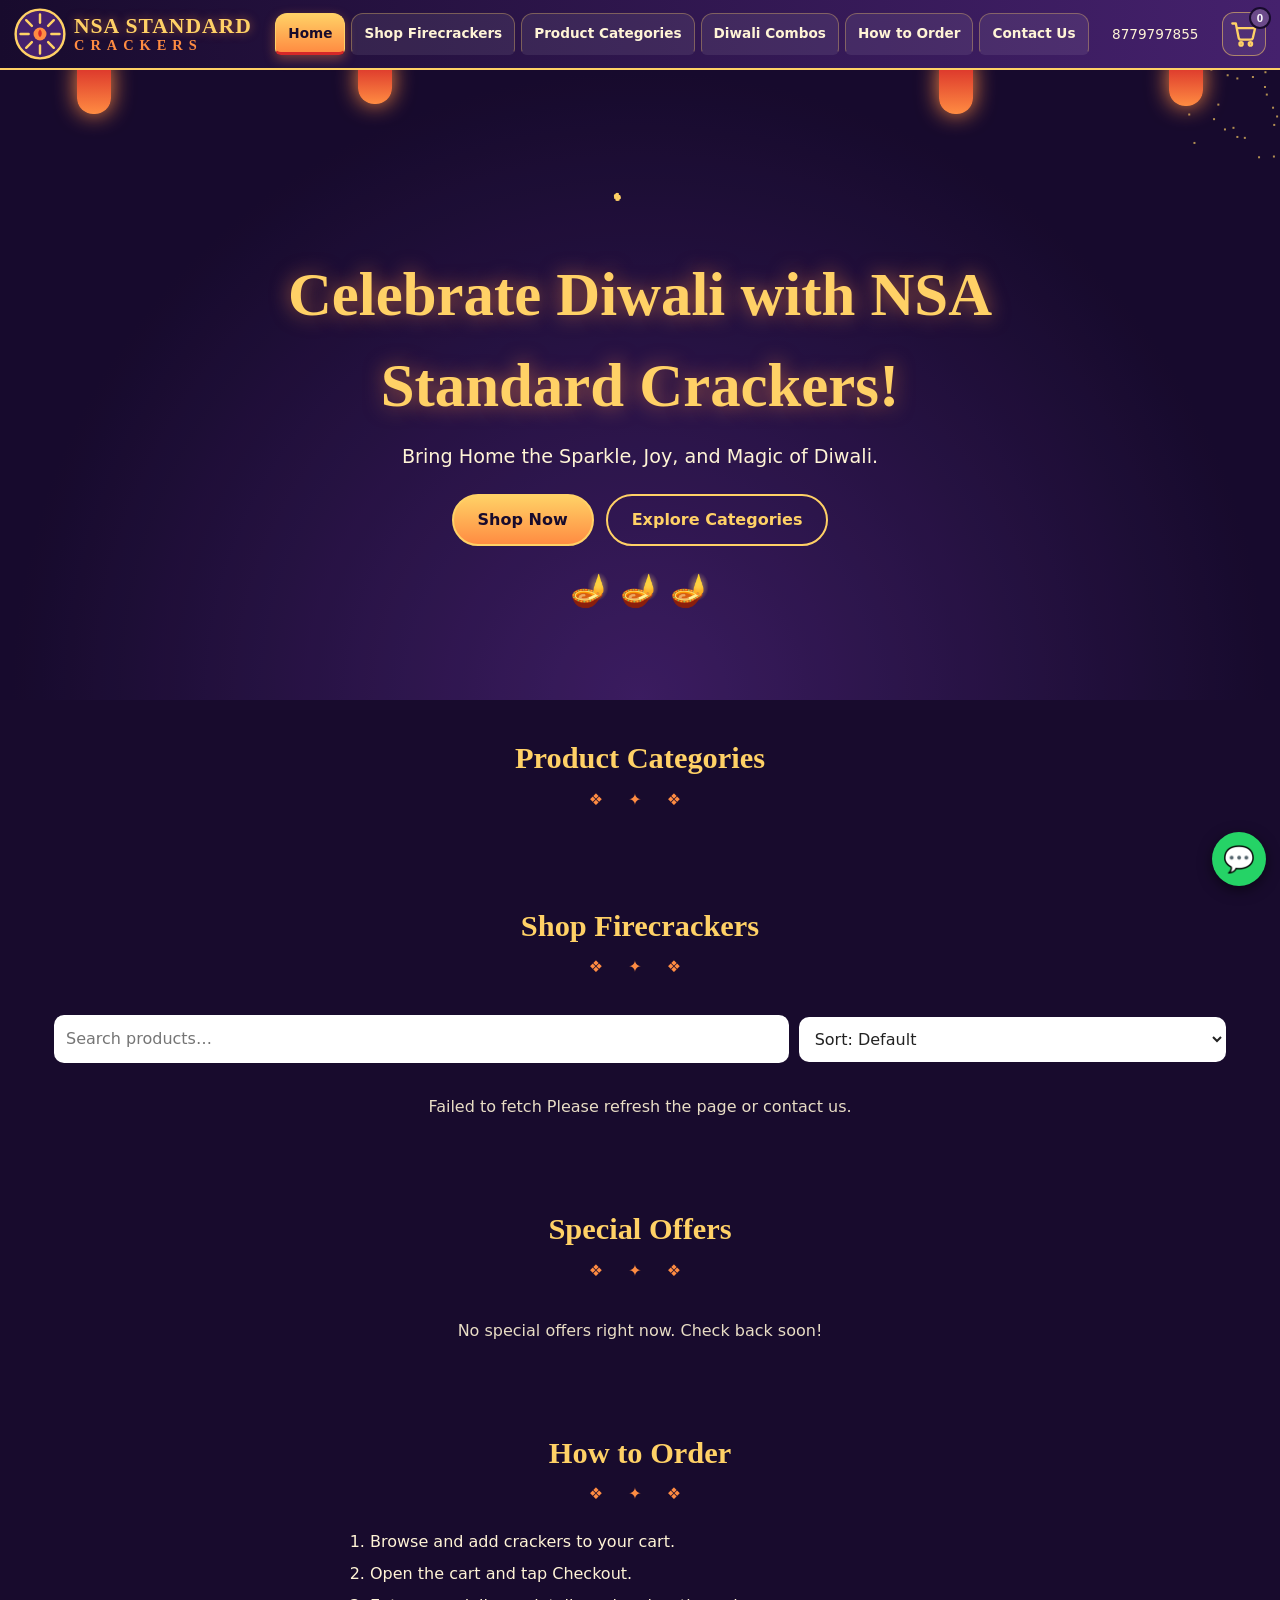
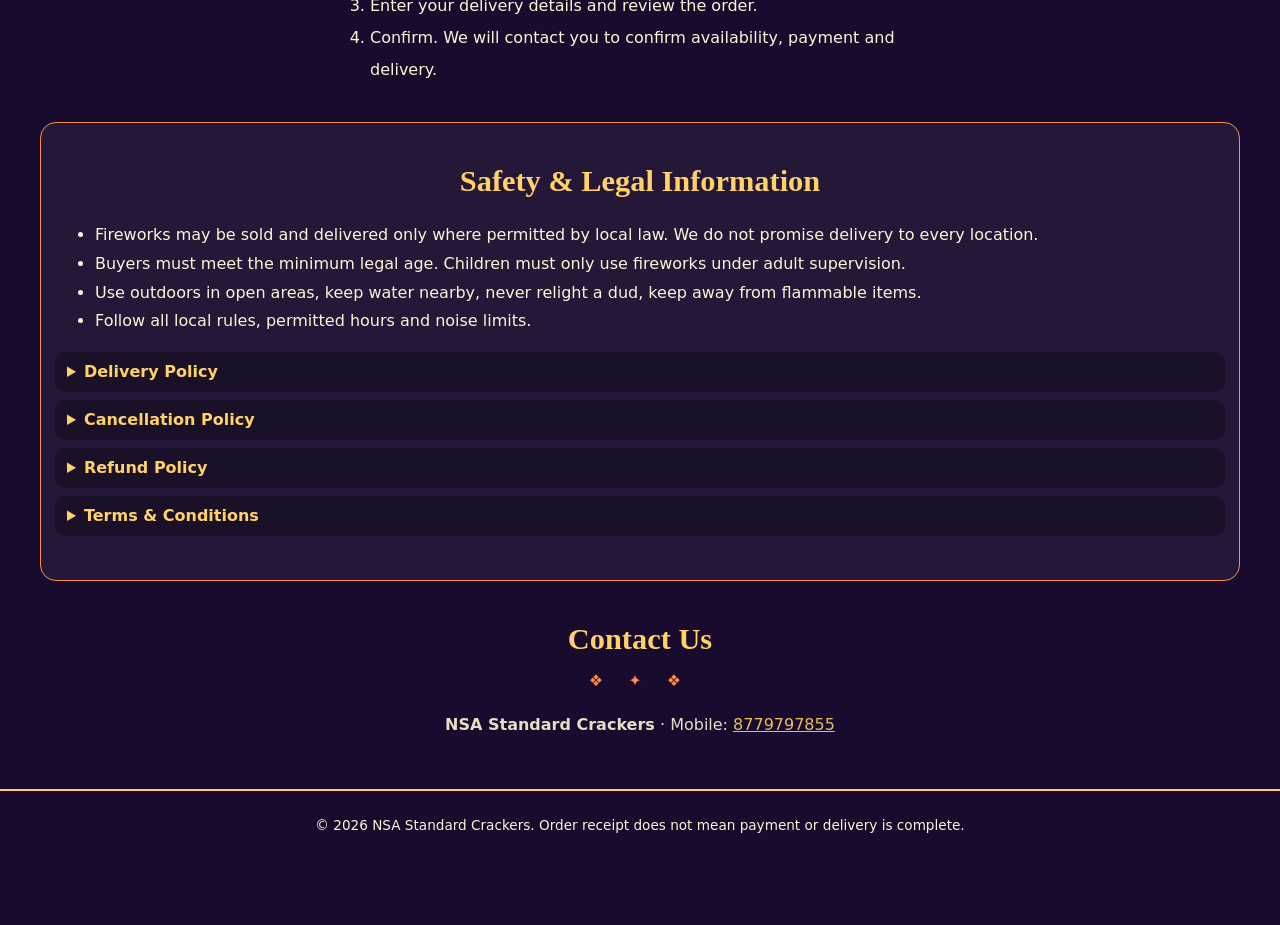
<file: index.html>
<!DOCTYPE html>
<html lang="en">
<head>
<meta charset="utf-8">
<meta name="viewport" content="width=device-width, initial-scale=1">
<title>NSA Standard Crackers — Diwali Fireworks Shop</title>
<meta name="description" content="Buy Diwali crackers online from NSA Standard Crackers: sparklers, flower pots, chakkars, bombs and more.">
<link rel="preconnect" href="https://script.google.com">
<link rel="preconnect" href="https://script.googleusercontent.com" crossorigin>
<link rel="preconnect" href="https://lh3.googleusercontent.com">
<link rel="dns-prefetch" href="https://drive.google.com">
<link rel="stylesheet" href="style.css">
</head>
<body>
<header class="hdr" id="top">
  <a class="logo" href="#top" aria-label="NSA Standard Crackers home">
    <svg viewBox="0 0 64 64" width="52" height="52" aria-hidden="true"><circle cx="32" cy="32" r="30" fill="#45216D" stroke="#FFD166" stroke-width="3"/><g stroke="#FFD166" stroke-width="3" stroke-linecap="round"><path d="M32 8v10M32 46v10M8 32h10M46 32h10M15 15l7 7M42 42l7 7M49 15l-7 7M22 42l-7 7"/></g><circle cx="32" cy="32" r="8" fill="#FF8C42"/><path d="M32 26c3 3 3 7 0 10-3-3-3-7 0-10z" fill="#D62828"/></svg>
    <span class="brand"><b>NSA STANDARD</b><i>CRACKERS</i></span>
  </a>
  <button class="burger" id="burger" aria-label="Menu" aria-expanded="false" aria-controls="nav">☰</button>
  <nav id="nav" class="nav">
    <a href="#top">Home</a><a href="#shop">Shop Firecrackers</a><a href="#categories">Product Categories</a><a href="#offers">Diwali Combos</a><a href="#how">How to Order</a><a href="#contact">Contact Us</a>
  </nav>
  <div class="hcontact"><a id="hPhone" href="#"></a><a id="hEmail" href="#" hidden></a></div>
  <button class="cartbtn" id="cartBtn" aria-label="Open cart"><svg class="cart-ic" viewBox="0 0 24 24" width="28" height="28" fill="none" stroke="currentColor" stroke-width="2" stroke-linecap="round" stroke-linejoin="round" aria-hidden="true"><path d="M2 3h3l2.4 12.2a2 2 0 0 0 2 1.6h8.2a2 2 0 0 0 2-1.5L21.5 7H6"/><circle cx="9.5" cy="20.5" r="1.4"/><circle cx="17.5" cy="20.5" r="1.4"/></svg><span id="cartCount" class="zero" aria-live="polite">0</span></button>
</header>

<main>
<section class="hero">
  <canvas id="fx" aria-hidden="true"></canvas>
  <div class="lanterns" aria-hidden="true"><span></span><span></span><span></span><span></span></div>
  <div class="heroin">
    <h1>Celebrate Diwali with NSA Standard Crackers!</h1>
    <p>Bring Home the Sparkle, Joy, and Magic of Diwali.</p>
    <div class="btns"><a class="btn gold" href="#shop">Shop Now</a><a class="btn ghost" href="#categories">Explore Categories</a></div>
    <div class="diyas" aria-hidden="true">🪔 🪔 🪔</div>
  </div>
</section>

<section id="categories" class="sec"><h2>Product Categories</h2><div class="divider" aria-hidden="true">❖ ✦ ❖</div><div id="catGrid" class="catgrid"></div></section>

<section id="shop" class="sec">
  <h2>Shop Firecrackers</h2><div class="divider" aria-hidden="true">❖ ✦ ❖</div>
  <div class="chips" id="chips" role="tablist" aria-label="Categories"></div>
  <div class="tools">
    <label class="sr" for="q">Search products</label><input id="q" type="search" placeholder="Search products…">
    <label class="sr" for="sort">Sort</label>
    <select id="sort"><option value="">Sort: Default</option><option value="asc">Price: Low to High</option><option value="desc">Price: High to Low</option></select>
  </div>
  <div id="grid" class="grid" aria-live="polite"></div>
</section>

<section id="offers" class="sec"><h2>Special Offers</h2><div class="divider" aria-hidden="true">❖ ✦ ❖</div><div id="offerGrid" class="grid"></div><p id="noOffer" class="note">No special offers right now. Check back soon!</p></section>

<section id="how" class="sec"><h2>How to Order</h2><div class="divider" aria-hidden="true">❖ ✦ ❖</div>
<ol class="steps"><li>Browse and add crackers to your cart.</li><li>Open the cart and tap Checkout.</li><li>Enter your delivery details and review the order.</li><li>Confirm. We will contact you to confirm availability, payment and delivery.</li></ol></section>

<section id="safety" class="sec safety"><h2>Safety &amp; Legal Information</h2>
<ul><li>Fireworks may be sold and delivered only where permitted by local law. We do not promise delivery to every location.</li><li>Buyers must meet the minimum legal age. Children must only use fireworks under adult supervision.</li><li>Use outdoors in open areas, keep water nearby, never relight a dud, keep away from flammable items.</li><li>Follow all local rules, permitted hours and noise limits.</li></ul>
<details><summary>Delivery Policy</summary><p id="pDelivery"></p></details>
<details><summary>Cancellation Policy</summary><p id="pCancel"></p></details>
<details><summary>Refund Policy</summary><p id="pRefund"></p></details>
<details><summary>Terms &amp; Conditions</summary><p id="pTerms"></p></details></section>

<section id="contact" class="sec"><h2>Contact Us</h2><div class="divider" aria-hidden="true">❖ ✦ ❖</div>
<p class="note"><b>NSA Standard Crackers</b> · Mobile: <a id="cPhone" href="#"></a> <span id="cEmailWrap" hidden>· Email: <a id="cEmail" href="#"></a></span></p></section>
</main>

<footer class="foot">© <span id="yr"></span> NSA Standard Crackers. Order receipt does not mean payment or delivery is complete.</footer>
<a id="wa" class="wa" target="_blank" rel="noopener" aria-label="Chat on WhatsApp">💬</a>

<div id="toast" class="toast" role="status" aria-live="polite"></div>
<div class="scrim" id="scrim" hidden></div>
<aside class="drawer" id="drawer" hidden aria-label="Shopping cart">
  <div class="dh"><h2>Your Cart</h2><button class="x" data-close aria-label="Close">✕</button></div>
  <div id="cartBody" class="dbody"></div>
  <div class="df" id="cartFoot"></div>
</aside>

<div class="modal" id="modal" hidden role="dialog" aria-modal="true" aria-labelledby="mTitle">
  <div class="mbox">
    <button class="x" data-close aria-label="Close">✕</button>
    <div id="stepForm">
      <h2 id="mTitle">Checkout</h2>
      <form id="form" novalidate>
        <div class="f2"><div><label for="fName">Full Name *</label><input id="fName" autocomplete="name"><small class="err" data-for="fName"></small></div>
        <div><label for="fMobile">Mobile Number *</label><input id="fMobile" inputmode="numeric" maxlength="10" autocomplete="tel-national"><small class="err" data-for="fMobile"></small></div></div>
        <label for="fAddress">Complete Delivery Address * <small>(house/flat, building/society, street, area, landmark)</small></label><textarea id="fAddress" rows="4" maxlength="400" autocomplete="street-address"></textarea><small class="err" data-for="fAddress"></small>
        <div class="f3"><div><label for="fCity">City *</label><input id="fCity" value="Mumbai"><small class="err" data-for="fCity"></small></div>
        <div><label for="fState">State *</label><input id="fState" value="Maharashtra"><small class="err" data-for="fState"></small></div>
        <div><label for="fPin">PIN Code *</label><input id="fPin" inputmode="numeric" maxlength="6"><small class="err" data-for="fPin"></small></div></div>
        <label for="fEmail">Email Address *</label><input id="fEmail" type="email" autocomplete="email"><small class="err" data-for="fEmail"></small>
        <label for="fNotes">Order Notes (optional)</label><textarea id="fNotes" rows="2" maxlength="300"></textarea>
        <label class="chk"><input type="checkbox" id="fAgree"> I have reviewed my order and agree to the terms, delivery conditions and applicable fireworks laws (including age restrictions). *</label><small class="err" data-for="fAgree"></small>
        <p class="note">Payment method: Cash on delivery / to be confirmed by us. No payment details are collected here.</p>
        <button class="btn gold" type="submit">Review Order</button>
      </form>
    </div>
    <div id="stepReview" hidden></div>
    <div id="stepDone" hidden></div>
  </div>
</div>

<script src="products.js"></script>
<script src="script.js"></script>
</body>
</html>
</file>
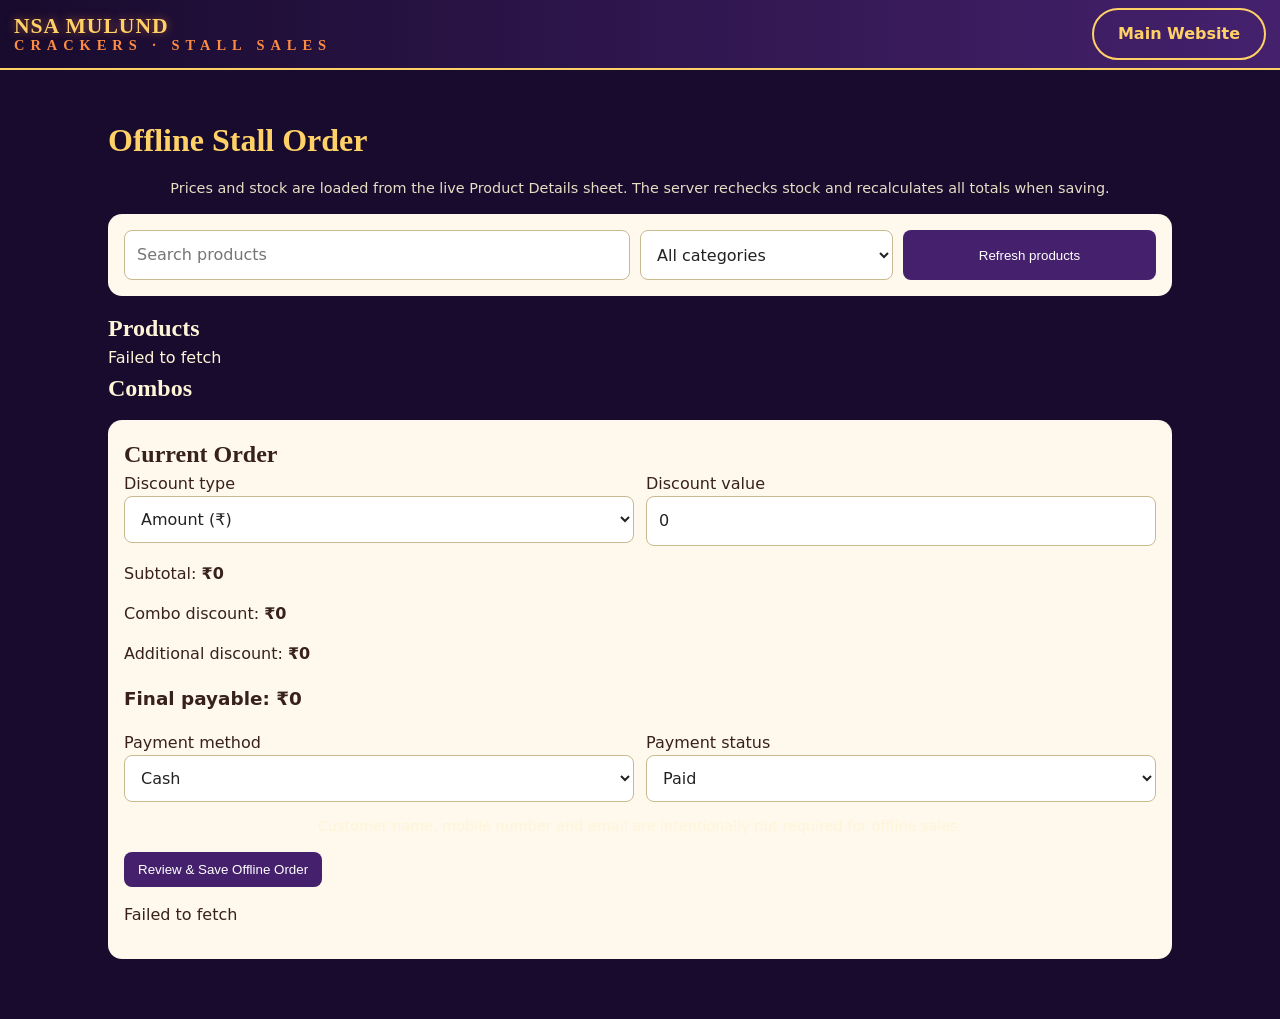
<file: offline-order.html>
<!DOCTYPE html><html lang="en"><head><meta charset="utf-8"><meta name="viewport" content="width=device-width,initial-scale=1"><title>NSA Mulund Crackers — Stall Order</title><link rel="stylesheet" href="style.css"><style>
.offline{max-width:1100px;margin:28px auto;padding:18px}.offline h1{color:#FFD166}.panel{background:#fff8ec;color:#38211b;border-radius:14px;padding:16px;margin:14px 0}.controls{display:grid;grid-template-columns:2fr 1fr 1fr;gap:10px}.controls input,.controls select,.panel input,.panel select{width:100%;padding:12px;border:1px solid #c9b98f;border-radius:8px}.catalog{display:grid;grid-template-columns:repeat(auto-fit,minmax(220px,1fr));gap:12px}.item{background:#fff8ec;color:#38211b;border-radius:12px;padding:14px}.item h3{margin:0 0 8px}.item button,.action{background:#45216D;color:#fff;border:0;border-radius:8px;padding:10px 14px;cursor:pointer}.item button:disabled{opacity:.4}.cartrow{display:grid;grid-template-columns:2fr 1fr 1fr auto;gap:8px;align-items:center;padding:10px 0;border-bottom:1px solid #ddd}.summary{font-size:1.15rem;font-weight:bold}.error{color:#b00020}.success{color:#146c43}.note{font-size:.9rem}.two{display:grid;grid-template-columns:1fr 1fr;gap:12px}@media(max-width:650px){.controls,.two{grid-template-columns:1fr}.cartrow{grid-template-columns:1fr 1fr}.offline{padding:10px}}
</style></head><body><header class="hdr"><a class="logo" href="index.html"><span class="brand"><b>NSA MULUND</b><i>CRACKERS · STALL SALES</i></span></a><a class="btn ghost" href="index.html">Main Website</a></header>
<main class="offline"><h1>Offline Stall Order</h1><p class="note">Prices and stock are loaded from the live Product Details sheet. The server rechecks stock and recalculates all totals when saving.</p>
<section class="panel"><div class="controls"><input id="search" placeholder="Search products"><select id="category"><option value="">All categories</option></select><button class="action" id="refresh">Refresh products</button></div></section>
<section><h2>Products</h2><div id="catalog" class="catalog">Loading products…</div></section>
<section><h2>Combos</h2><div id="combos" class="catalog"></div></section>
<section class="panel"><h2>Current Order</h2><div id="cart"></div><div class="two"><label>Discount type<select id="discountType"><option value="amount">Amount (₹)</option><option value="percent">Percentage (%)</option></select></label><label>Discount value<input id="discountValue" type="number" min="0" step="0.01" value="0"></label></div><p>Subtotal: <b id="subtotal">₹0</b></p><p>Combo discount: <b id="comboDiscount">₹0</b></p><p>Additional discount: <b id="extraDiscount">₹0</b></p><p class="summary">Final payable: <span id="total">₹0</span></p>
<div class="two"><label>Payment method<select id="paymentMethod"><option>Cash</option><option>UPI</option><option>Card</option><option>Other</option></select></label><label>Payment status<select id="paymentStatus"><option>Paid</option><option>Unpaid</option><option>Partially Paid</option></select></label></div>
<p class="note">Customer name, mobile number and email are intentionally not required for offline sales.</p><button class="action" id="submit">Review &amp; Save Offline Order</button><p id="message" role="status"></p></section>
</main><script src="products.js"></script><script>
(()=>{'use strict';const C=window.CONFIG,$=s=>document.querySelector(s),inr=n=>'₹'+Number(n||0).toLocaleString('en-IN',{maximumFractionDigits:2});let products=[],combos=[],cart={};const esc=s=>String(s??'').replace(/[&<>"']/g,m=>({'&':'&amp;','<':'&lt;','>':'&gt;','"':'&quot;',"'":'&#39;'}[m]));
async function load(){const [a,b]=await Promise.all([fetch(C.endpoint+'?action=products&scope=offline',{cache:'no-store'}),fetch(C.endpoint+'?action=combos&scope=offline',{cache:'no-store'})]);const p=await a.json(),c=await b.json();if(!p.ok)throw Error(p.error||'Product loading failed');products=p.products;combos=c.ok?c.combos:[];const cats=[...new Set(products.map(x=>x.category))];$('#category').innerHTML='<option value="">All categories</option>'+cats.map(x=>`<option>${esc(x)}</option>`).join('');render()}
function render(){const q=$('#search').value.toLowerCase(),cat=$('#category').value;$('#catalog').innerHTML=products.filter(p=>(!q||p.name.toLowerCase().includes(q))&&(!cat||p.category===cat)).map(p=>`<article class="item"><h3>${esc(p.name)}</h3><p>${esc(p.category)} · ${inr(p.price)}</p><p>Stock: ${p.stock}</p><button data-add="${esc(p.id)}" ${p.stock<1?'disabled':''}>Add product</button></article>`).join('')||'<p>No matching products.</p>';$('#combos').innerHTML=combos.map(c=>`<article class="item"><h3>${esc(c.name)}</h3><p>${c.items.map(i=>esc(i.name)+' × '+i.qty).join('<br>')}</p><p><s>${inr(c.originalPrice)}</s> <b>${inr(c.price)}</b> (10% off)</p><button data-combo="${esc(c.id)}" ${c.available?'':'disabled'}>Add combo</button></article>`).join('')||'<p>No configured combos.</p>';renderCart()}
function lines(){return Object.entries(cart).map(([key,qty])=>{if(key.startsWith('c:')){const c=combos.find(x=>x.id===key.slice(2));return c?{key,qty,combo:c,base:c.originalPrice*qty,comboDiscount:c.discount*qty,total:c.price*qty}:null}const p=products.find(x=>x.id===key.slice(2));return p?{key,qty,product:p,base:p.price*qty,comboDiscount:0,total:p.price*qty}:null}).filter(Boolean)}
function calc(){const l=lines(),subtotal=l.reduce((s,x)=>s+x.base,0),comboDiscount=l.reduce((s,x)=>s+x.comboDiscount,0),raw=Number($('#discountValue').value||0),type=$('#discountType').value;let extra=type==='percent'?Math.max(0,subtotal-comboDiscount)*Math.min(100,raw)/100:Math.min(Math.max(0,raw),Math.max(0,subtotal-comboDiscount));extra=Math.round(extra*100)/100;return {l,subtotal,comboDiscount,extra,total:Math.max(0,subtotal-comboDiscount-extra)}}
function renderCart(){const t=calc();$('#cart').innerHTML=t.l.map(x=>`<div class="cartrow"><span>${esc(x.combo?x.combo.name:x.product.name)}</span><span>${inr(x.total)}</span><span>Qty <input data-qty="${esc(x.key)}" type="number" min="1" max="99" value="${x.qty}" style="width:70px"></span><button data-remove="${esc(x.key)}">Remove</button></div>`).join('')||'<p>Cart is empty.</p>';$('#subtotal').textContent=inr(t.subtotal);$('#comboDiscount').textContent='−'+inr(t.comboDiscount);$('#extraDiscount').textContent='−'+inr(t.extra);$('#total').textContent=inr(t.total)}
document.addEventListener('click',e=>{const a=e.target.closest('[data-add]'),c=e.target.closest('[data-combo]'),r=e.target.closest('[data-remove]');if(a){const k='p:'+a.dataset.add;cart[k]=Math.min(99,(cart[k]||0)+1);renderCart()}if(c){const k='c:'+c.dataset.combo;cart[k]=Math.min(99,(cart[k]||0)+1);renderCart()}if(r){delete cart[r.dataset.remove];renderCart()}});document.addEventListener('change',e=>{if(e.target.matches('[data-qty]')){const k=e.target.dataset.qty,n=Number(e.target.value);if(Number.isInteger(n)&&n>0&&n<=99)cart[k]=n;else delete cart[k];renderCart()}});$('#search').addEventListener('input',render);$('#category').addEventListener('change',render);$('#discountType').addEventListener('change',renderCart);$('#discountValue').addEventListener('input',renderCart);$('#refresh').onclick=()=>load().catch(e=>$('#message').textContent=e.message);
$('#submit').onclick=async()=>{const t=calc();if(!t.l.length){$('#message').textContent='Add at least one product.';return}if(Number($('#discountValue').value)<0||!Number.isFinite(Number($('#discountValue').value))){$('#message').textContent='Enter a valid discount.';return}if(!confirm('Save offline order for '+inr(t.total)+'?'))return;const b=$('#submit');b.disabled=true;b.textContent='Saving…';$('#message').textContent='';const token=(crypto.randomUUID&&crypto.randomUUID())||Date.now()+'-'+Math.random().toString(36).slice(2);const payload={action:'offlineOrder',token,discount:{type:$('#discountType').value,value:Number($('#discountValue').value||0)},paymentMethod:$('#paymentMethod').value,paymentStatus:$('#paymentStatus').value,items:t.l.map(x=>x.combo?{type:'combo',id:x.combo.id,qty:x.qty}:{id:x.product.id,qty:x.qty})};try{const r=await fetch(C.endpoint,{method:'POST',headers:{'Content-Type':'text/plain;charset=utf-8'},body:JSON.stringify(payload)});const d=await r.json();if(!d.ok)throw Error(d.error||'Order save failed');$('#message').className='success';$('#message').innerHTML='Saved successfully. Order ID: <b>'+esc(d.orderId)+'</b> · Final payable: <b>'+inr(d.total)+'</b>';cart={};$('#discountValue').value='0';await load()}catch(e){$('#message').className='error';$('#message').textContent=e.message}finally{b.disabled=false;b.textContent='Review & Save Offline Order'}};
load().catch(e=>{$('#catalog').textContent=e.message;$('#message').textContent=e.message});})();
</script></body></html>
</file>
<file: style.css>
:root{--mid:#180B2D;--roy:#45216D;--gold:#FFD166;--saf:#FF8C42;--red:#D62828;--cream:#FFF4D6;--em:#176B45}
*{box-sizing:border-box}html{scroll-behavior:smooth;scroll-padding-top:80px}
body{margin:0;background:var(--mid);color:var(--cream);font:16px/1.5 system-ui,-apple-system,"Segoe UI",Roboto,sans-serif;overflow-x:hidden}
a{color:var(--gold)}h1,h2{font-family:Georgia,serif;margin:0}
:focus-visible{outline:3px solid var(--gold);outline-offset:2px}
.sr{position:absolute;width:1px;height:1px;overflow:hidden;clip:rect(0 0 0 0)}
.hdr{position:sticky;top:0;z-index:50;display:flex;align-items:center;gap:12px;padding:8px 14px;background:linear-gradient(90deg,var(--mid),var(--roy));border-bottom:2px solid var(--gold);flex-wrap:wrap;transition:.3s}
.logo{display:flex;align-items:center;gap:8px;text-decoration:none;margin-right:auto}
.brand{display:flex;flex-direction:column;line-height:1;font-family:Georgia,serif}
.brand b{font-size:1.35rem;color:var(--gold);letter-spacing:1px;text-shadow:0 0 10px #ff8c4288}.brand i{font-style:normal;color:var(--saf);letter-spacing:6px;font-size:.9rem;font-weight:700}
.burger,.cartbtn,.x{background:none;border:0;color:var(--cream);font-size:1.5rem;cursor:pointer;min-width:44px;min-height:44px;position:relative}
.cartbtn{display:inline-flex;align-items:center;justify-content:center;color:var(--gold);border:1px solid #ffd16688;border-radius:12px;background:#ffffff12;transition:.2s}.cartbtn:hover{background:#ffffff26;transform:translateY(-1px)}.cart-ic{display:block}
.cartbtn span{position:absolute;top:-6px;right:-6px;background:var(--red);color:#fff;border:2px solid var(--mid);border-radius:99px;font-size:.72rem;min-width:22px;height:22px;padding:0 5px;line-height:18px;font-weight:700;text-align:center}.cartbtn span.zero{background:#6b4a8a}.cartbtn span.bump{animation:bump .35s}@keyframes bump{40%{transform:scale(1.4)}}
.nav{display:none;flex-basis:100%;flex-direction:column;gap:8px;padding:6px 0 10px;order:10}.nav.open{display:flex}
.nav a{color:var(--cream);text-decoration:none;padding:10px 18px;border-radius:12px 12px 6px 6px;background:#ffffff14;border:1px solid #ffd16655;border-bottom:3px solid transparent;font-weight:600;font-size:.92rem;white-space:nowrap;transition:background .2s,color .2s,transform .2s,border-color .2s}
.nav a:hover{background:#ffd16633;color:var(--gold);border-color:var(--gold);transform:translateY(-2px)}
.nav a.active{background:linear-gradient(var(--gold),var(--saf));color:var(--mid);border-color:var(--gold);border-bottom-color:var(--red);box-shadow:0 4px 12px #ff8c4266;font-weight:800}
.hcontact{display:none;font-size:.85rem;flex-direction:column}@media(min-width:900px) and (max-width:1199px){.hcontact{display:none!important}}.hcontact a{color:var(--cream);text-decoration:none}
@media(min-width:900px){.burger{display:none}.nav{display:flex;flex-direction:row;flex-basis:auto;order:3;gap:6px;padding:0;align-items:flex-end}.nav a{padding:9px 12px;font-size:.85rem}.hcontact{display:flex;order:4}.cartbtn{order:5}.logo{margin-right:0}.hdr{flex-wrap:nowrap;justify-content:space-between}}
.hero{position:relative;min-height:70vh;display:grid;place-items:center;text-align:center;overflow:hidden;background:radial-gradient(circle at 50% 100%,var(--roy),var(--mid) 70%)}
#fx{position:absolute;inset:0;width:100%;height:100%;pointer-events:none}
.heroin{position:relative;padding:40px 16px;max-width:760px;animation:rise 1s both}
.hero h1{font-size:clamp(2rem,7vw,3.8rem);color:var(--gold);text-shadow:0 0 20px #ff8c4299}
.hero p{font-size:1.2rem;margin:12px 0 22px}.diyas{font-size:2rem;margin-top:20px;animation:flick 1.4s infinite alternate}
.btns{display:flex;gap:12px;justify-content:center;flex-wrap:wrap}
.btn{display:inline-block;padding:12px 24px;border-radius:99px;font-weight:700;border:2px solid var(--gold);cursor:pointer;text-decoration:none;font-size:1rem;min-height:44px}
.btn.gold{background:linear-gradient(var(--gold),var(--saf));color:var(--mid)}.btn.ghost{background:transparent;color:var(--gold)}.btn.dark{color:var(--cream)}
.btn:disabled{opacity:.5;cursor:not-allowed}.btn:hover:not(:disabled){transform:translateY(-2px)}
.lanterns span{position:absolute;top:-10px;width:34px;height:54px;border-radius:10px 10px 16px 16px;background:linear-gradient(var(--red),var(--saf));box-shadow:0 0 22px var(--saf);animation:sway 4s ease-in-out infinite alternate;transform-origin:top}
.lanterns span:before{content:"";position:absolute;left:16px;top:-30px;width:2px;height:30px;background:var(--gold)}
.lanterns span:nth-child(1){left:6%}.lanterns span:nth-child(2){left:28%;animation-delay:-1s;height:44px}.lanterns span:nth-child(3){right:24%;animation-delay:-2s}.lanterns span:nth-child(4){right:6%;animation-delay:-3s;height:46px}
@keyframes sway{to{transform:rotate(8deg)}}@keyframes flick{to{opacity:.7;text-shadow:0 0 18px var(--saf)}}@keyframes rise{from{opacity:0;transform:translateY(24px)}}
.sec{padding:36px 14px;max-width:1200px;margin:auto}.sec h2{text-align:center;color:var(--gold);font-size:1.9rem}
.divider{text-align:center;color:var(--saf);letter-spacing:10px;margin:6px 0 20px}
.catgrid,.grid{display:grid;gap:14px;grid-template-columns:repeat(auto-fill,minmax(160px,1fr))}
@media(min-width:700px){.catgrid,.grid{grid-template-columns:repeat(auto-fill,minmax(220px,1fr))}}
.cat{background:linear-gradient(160deg,var(--roy),var(--mid));border:1px solid var(--gold);border-radius:16px;padding:16px;text-align:center;transition:.25s;box-shadow:0 4px 14px #0006}
.cat:hover{transform:translateY(-4px);box-shadow:0 8px 24px #ffd16644}.cat .ic{font-size:2.4rem}.cat h3{margin:6px 0;color:var(--gold)}.cat p{font-size:.9rem;margin:0 0 10px}
.chips{display:flex;gap:8px;overflow-x:auto;padding:4px 0 12px;scrollbar-width:thin}
.chip{flex:none;background:var(--roy);color:var(--cream);border:1px solid var(--gold);border-radius:99px;padding:8px 14px;cursor:pointer;min-height:40px}
.chip[aria-selected=true]{background:var(--gold);color:var(--mid);font-weight:700}
.tools{display:flex;gap:10px;flex-wrap:wrap;margin-bottom:16px;align-items:center}
input,select,textarea{width:100%;padding:11px;border-radius:10px;border:1px solid #fff5;background:#fff;color:#222;font:inherit}
.tools input{flex:2 1 200px;width:auto}.tools select{flex:1 1 160px;width:auto}
.chk{display:flex;gap:8px;align-items:flex-start;margin:10px 0}.chk input{width:auto;margin-top:5px}
.card{background:var(--cream);color:#2a1840;border-radius:16px;overflow:hidden;border:2px solid var(--gold);box-shadow:0 6px 16px #0007;display:flex;flex-direction:column;transition:.25s}
.card:hover{transform:translateY(-4px)}.card img{width:100%;aspect-ratio:1/1;object-fit:contain;background:#fff;display:block}
.cb{padding:12px;display:flex;flex-direction:column;gap:6px;flex:1}.cb h3{margin:0;font-size:1.02rem;overflow-wrap:anywhere}.cb small{color:#6b4a8a}
.price{font-size:1.25rem;font-weight:800;color:var(--red)}.price s{color:#777;font-weight:400;font-size:.9rem}.price em{color:var(--em);font-size:.8rem;font-style:normal;margin-left:4px}
.soon{color:var(--roy);font-weight:700}.buy{margin-top:auto;display:flex;gap:8px;align-items:center}
.qty{display:flex;align-items:center;border:1px solid var(--roy);border-radius:10px;overflow:hidden;background:#fff}
.qty button{width:34px;height:38px;border:0;background:#eee;font-size:1.1rem;cursor:pointer}.qty span,.qty input{min-width:30px;text-align:center;color:#222;font-weight:700}
.qty input{width:44px;border:0;padding:0;border-radius:0;height:38px}
.add{flex:1;background:var(--em);color:#fff;border:0;border-radius:10px;min-height:40px;font-weight:700;cursor:pointer}.add:disabled{background:#999;cursor:not-allowed}
.empty,.note{text-align:center;color:var(--cream);opacity:.9;grid-column:1/-1}.steps{max-width:620px;margin:auto;line-height:2}
.safety{background:#ffffff0d;border:1px solid var(--saf);border-radius:16px}.safety ul{line-height:1.8}
details{background:#0004;border-radius:10px;padding:8px 12px;margin:8px 0}summary{cursor:pointer;font-weight:700;color:var(--gold)}
.foot{text-align:center;padding:24px 14px 90px;font-size:.85rem;border-top:2px solid var(--gold)}
.wa{position:fixed;right:14px;bottom:14px;width:54px;height:54px;border-radius:50%;background:#25D366;display:grid;place-items:center;font-size:1.6rem;text-decoration:none;z-index:40;box-shadow:0 4px 14px #0008}
.scrim{position:fixed;inset:0;background:#000a;z-index:60}
.drawer{position:fixed;top:0;right:0;bottom:0;width:min(420px,100%);background:var(--mid);z-index:70;display:flex;flex-direction:column;border-left:2px solid var(--gold)}
.drawer[hidden],.modal[hidden],.scrim[hidden]{display:none}
.dh{display:flex;justify-content:space-between;align-items:center;padding:10px 14px;border-bottom:1px solid #fff3}.dh h2{font-size:1.3rem;color:var(--gold)}
.dbody{flex:1;overflow:auto;padding:12px}.df{padding:12px;border-top:1px solid #fff3;display:flex;flex-direction:column;gap:8px}
.line{display:grid;grid-template-columns:1fr auto;gap:4px 10px;padding:10px 0;border-bottom:1px solid #fff2}.line .qty{grid-column:1}.line .qty span{color:#222}
.tot{display:flex;justify-content:space-between;font-weight:700}.tot.big{font-size:1.2rem;color:var(--gold)}
.rm{background:none;border:0;color:var(--saf);cursor:pointer;text-decoration:underline}
.modal{position:fixed;inset:0;z-index:80;background:#000c;overflow:auto;padding:12px}
.mbox{position:relative;max-width:680px;margin:20px auto;background:var(--mid);border:2px solid var(--gold);border-radius:16px;padding:20px}
.mbox>.x{position:absolute;top:6px;right:6px}.mbox h2{color:var(--gold);margin-bottom:12px}
.mbox label{display:block;margin:10px 0 4px;font-weight:600}.mbox .chk{font-weight:400}
.f2,.f3{display:grid;gap:0 12px;grid-template-columns:1fr}@media(min-width:600px){.f2{grid-template-columns:1fr 1fr}.f3{grid-template-columns:1fr 1fr 1fr}}
.err{display:block;color:#ff9b9b;min-height:1em;font-weight:600}input.bad{border:2px solid var(--red)}
.rev{background:#ffffff10;border-radius:10px;padding:10px;margin:10px 0}.rev p{margin:2px 0}
.mbox .btn{margin:8px 8px 0 0}.thanks{text-align:center}.thanks h2{font-size:1.7rem}.oid{font-size:1.4rem;color:var(--gold);font-weight:800;letter-spacing:1px}
.spark{position:fixed;pointer-events:none;z-index:90;color:var(--gold);animation:fall 2.2s ease-in forwards}@keyframes fall{to{transform:translateY(100vh) rotate(360deg);opacity:0}}
code{background:#0006;padding:1px 5px;border-radius:4px}#aOut{margin-top:10px;font-family:monospace}
@media(prefers-reduced-motion:reduce){*,*:before{animation:none!important;transition:none!important;scroll-behavior:auto!important}}
.ph{position:relative;overflow:hidden;aspect-ratio:1/1;display:grid;place-items:center;background:radial-gradient(circle at 50% 40%,var(--roy) 0 38%,#FFF4D6 39%)}.ph span{font-size:3.4rem;line-height:1;transform:translateY(-6px)}
.sk{pointer-events:none}.skimg{aspect-ratio:1/1;background:linear-gradient(90deg,#eadcc0 25%,#f6ecd5 50%,#eadcc0 75%);background-size:200% 100%;animation:shim 1.2s infinite}
.skl{height:14px;border-radius:7px;background:linear-gradient(90deg,#eadcc0 25%,#f6ecd5 50%,#eadcc0 75%);background-size:200% 100%;animation:shim 1.2s infinite}.w70{width:70%}.w40{width:40%}.w50{width:50%}
@keyframes shim{to{background-position:-200% 0}}
.add.done{background:#0f8a4f}
.toast{position:fixed;left:50%;bottom:84px;transform:translate(-50%,20px);background:#176B45;color:#fff;border:2px solid var(--gold);padding:10px 18px;border-radius:99px;font-weight:700;box-shadow:0 6px 20px #0009;z-index:100;opacity:0;pointer-events:none;transition:opacity .25s,transform .25s;max-width:92vw;text-align:center}
.toast.show{opacity:1;transform:translate(-50%,0)}
/* Product images: fixed square slot (reserved before load => no layout shift), whole image visible, never stretched. The emoji placeholder sits underneath and shows if there is no image or it fails. */
.ph img.pimg,.thumb img.pimg{position:absolute;inset:0;width:100%;height:100%;box-sizing:border-box;padding:6px;object-fit:contain;background:#fff;display:block}
.lname{display:flex;align-items:center;gap:10px;min-width:0}
.thumb{position:relative;flex:none;width:56px;height:56px;border-radius:8px;overflow:hidden;display:grid;place-items:center;background:radial-gradient(circle at 50% 40%,var(--roy) 0 38%,#FFF4D6 39%)}
.thumb span{font-size:1.5rem;line-height:1}.thumb img.pimg{padding:3px}
/* Order-processing overlay */
.proc{position:fixed;inset:0;z-index:95;background:#000d;display:grid;place-items:center;padding:20px}
.proc[hidden]{display:none}
.proc>div{background:#fff;color:#222;max-width:340px;border-radius:14px;padding:22px 20px;text-align:center;box-shadow:0 10px 40px #0008}
.proc i{display:block;width:38px;height:38px;margin:0 auto 12px;border:4px solid #f3d9a4;border-top-color:var(--red);border-radius:50%;animation:spin .8s linear infinite}
.proc b{display:block;font-size:1.05rem;margin-bottom:6px}.proc small{color:#555;line-height:1.4}
@keyframes spin{to{transform:rotate(360deg)}}
</file>
